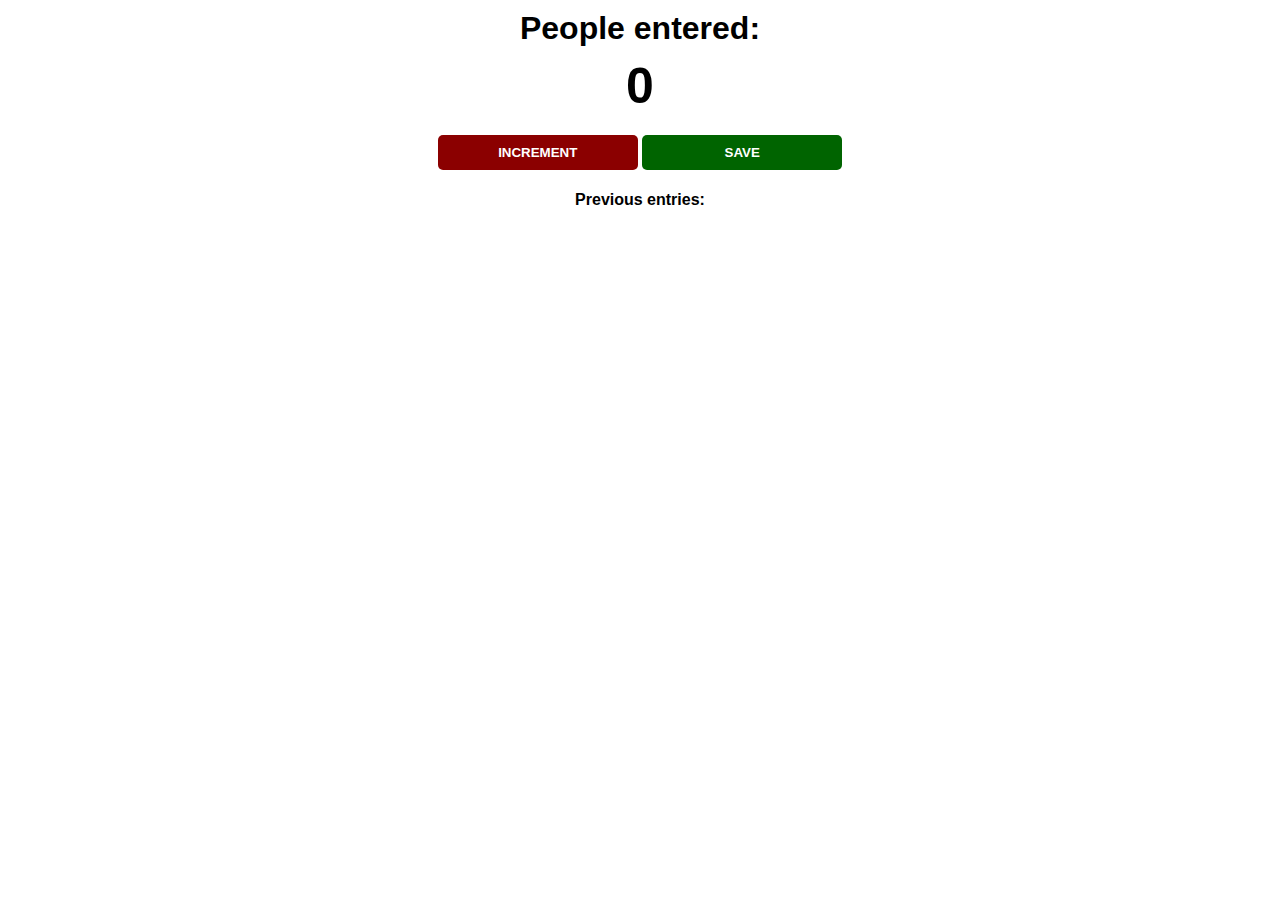
<file: scrimba_javascript_tutorial/index.html>
<html>
    <head>
        <link rel="stylesheet" href="index.css">
    </head>
    <body>
        <h1>People entered:</h1>
        <h2 id="count-el">0</h2>
        <button id="increment-btn" onclick="increment()">INCREMENT</button>
        <button id="save-btn" onclick="save()">SAVE</button>
        <p id="save-el">Previous entries: </p>
        <script src="index.js"></script>
    </body>
</html>
</file>
<file: scrimba_javascript_tutorial/index.css>
body {
    background-image: url("https://th.bing.com/th/id/OIP.Ag5Xj038_SmKhU9XEe5uywHaE9?pid=ImgDet&rs=1");
    background-size: cover;
    font-family: -apple-system, BlinkMacSystemFont, 'Segoe UI', Roboto, Oxygen, Ubuntu, Cantarell, 'Open Sans', 'Helvetica Neue', sans-serif;
    font-weight: bold;
    text-align: center;
}

h1 {
    margin-top: 10px;
    margin-bottom: 10px;
}

h2 {
    font-size: 50px;
    margin-top: 0;
    margin-bottom: 20px;
}

button {
    border: none;
    padding-top: 10px;
    padding-bottom: 10px;
    color: white;
    font-weight: bold;
    width: 200px;
    margin-bottom: 5px;
    border-radius: 5px;
}

#increment-btn {
    background: darkred;
}

#save-btn {
    background: darkgreen;
}
</file>
